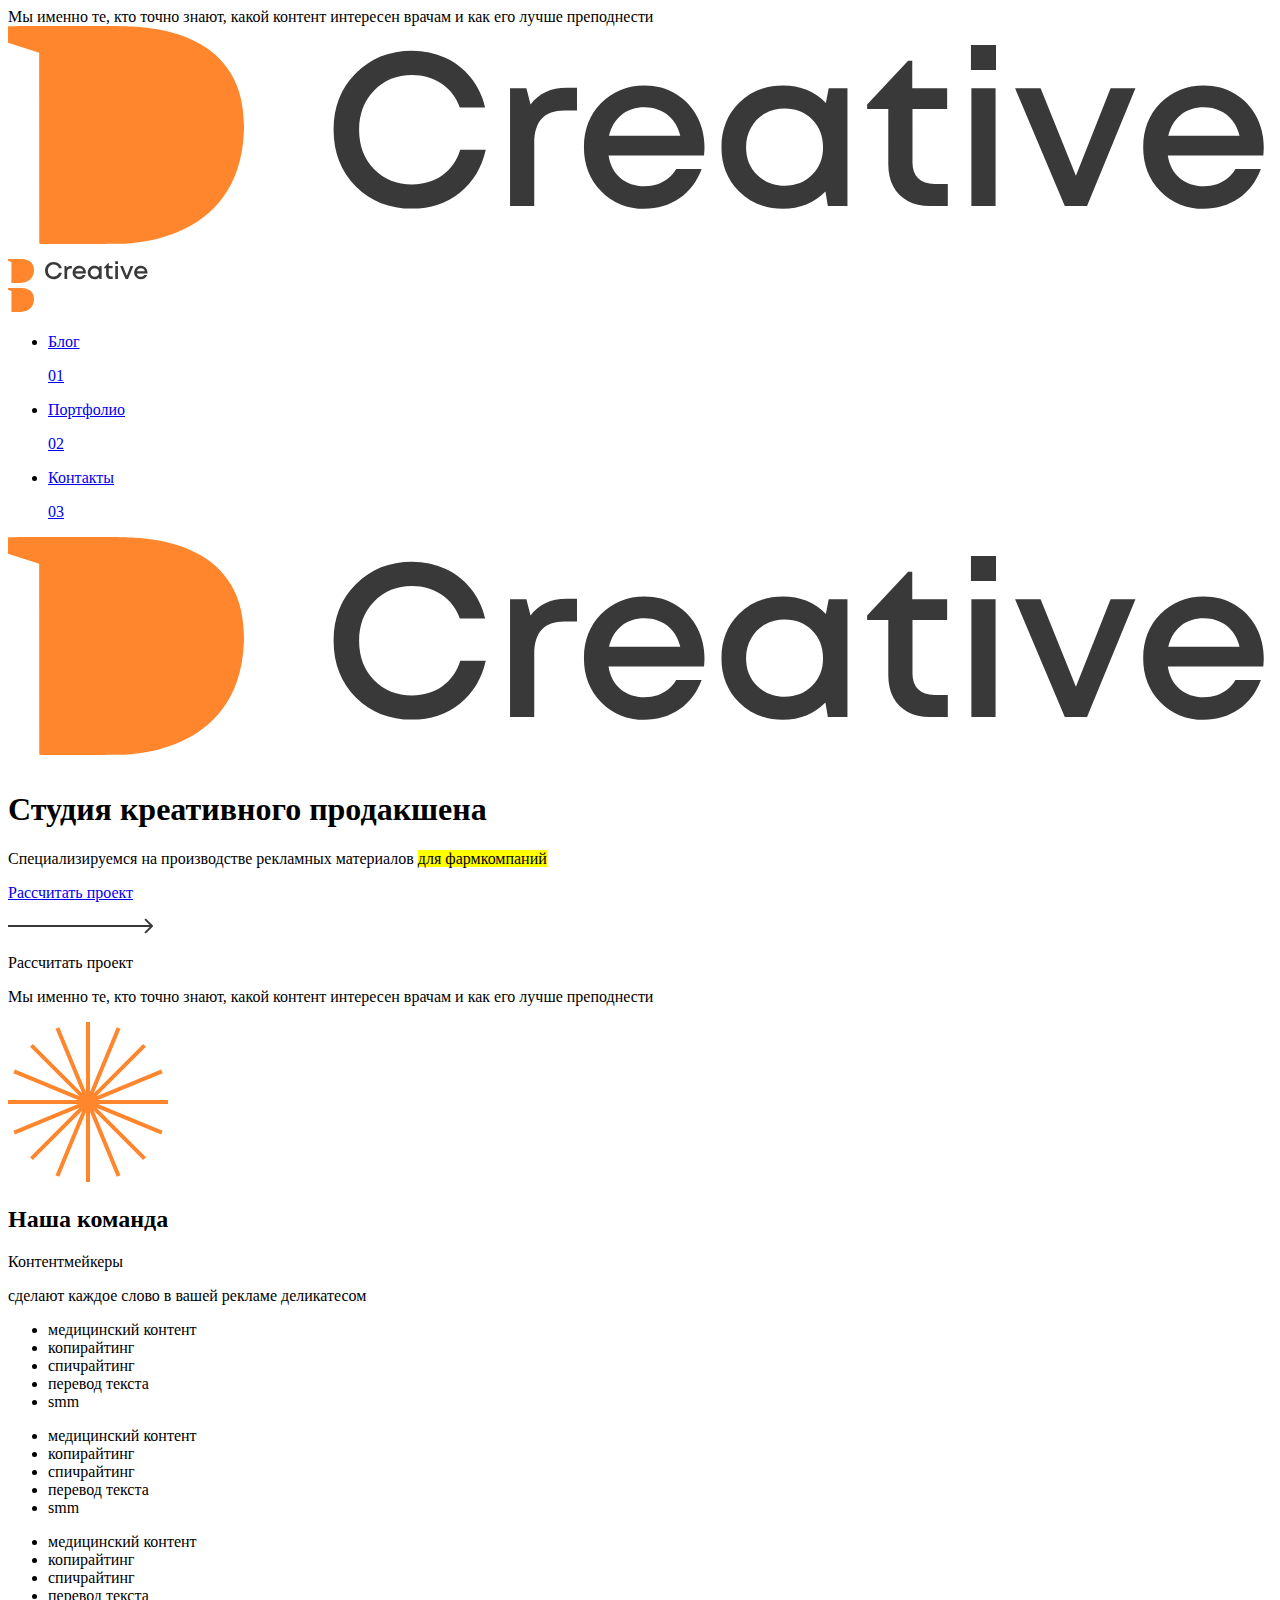
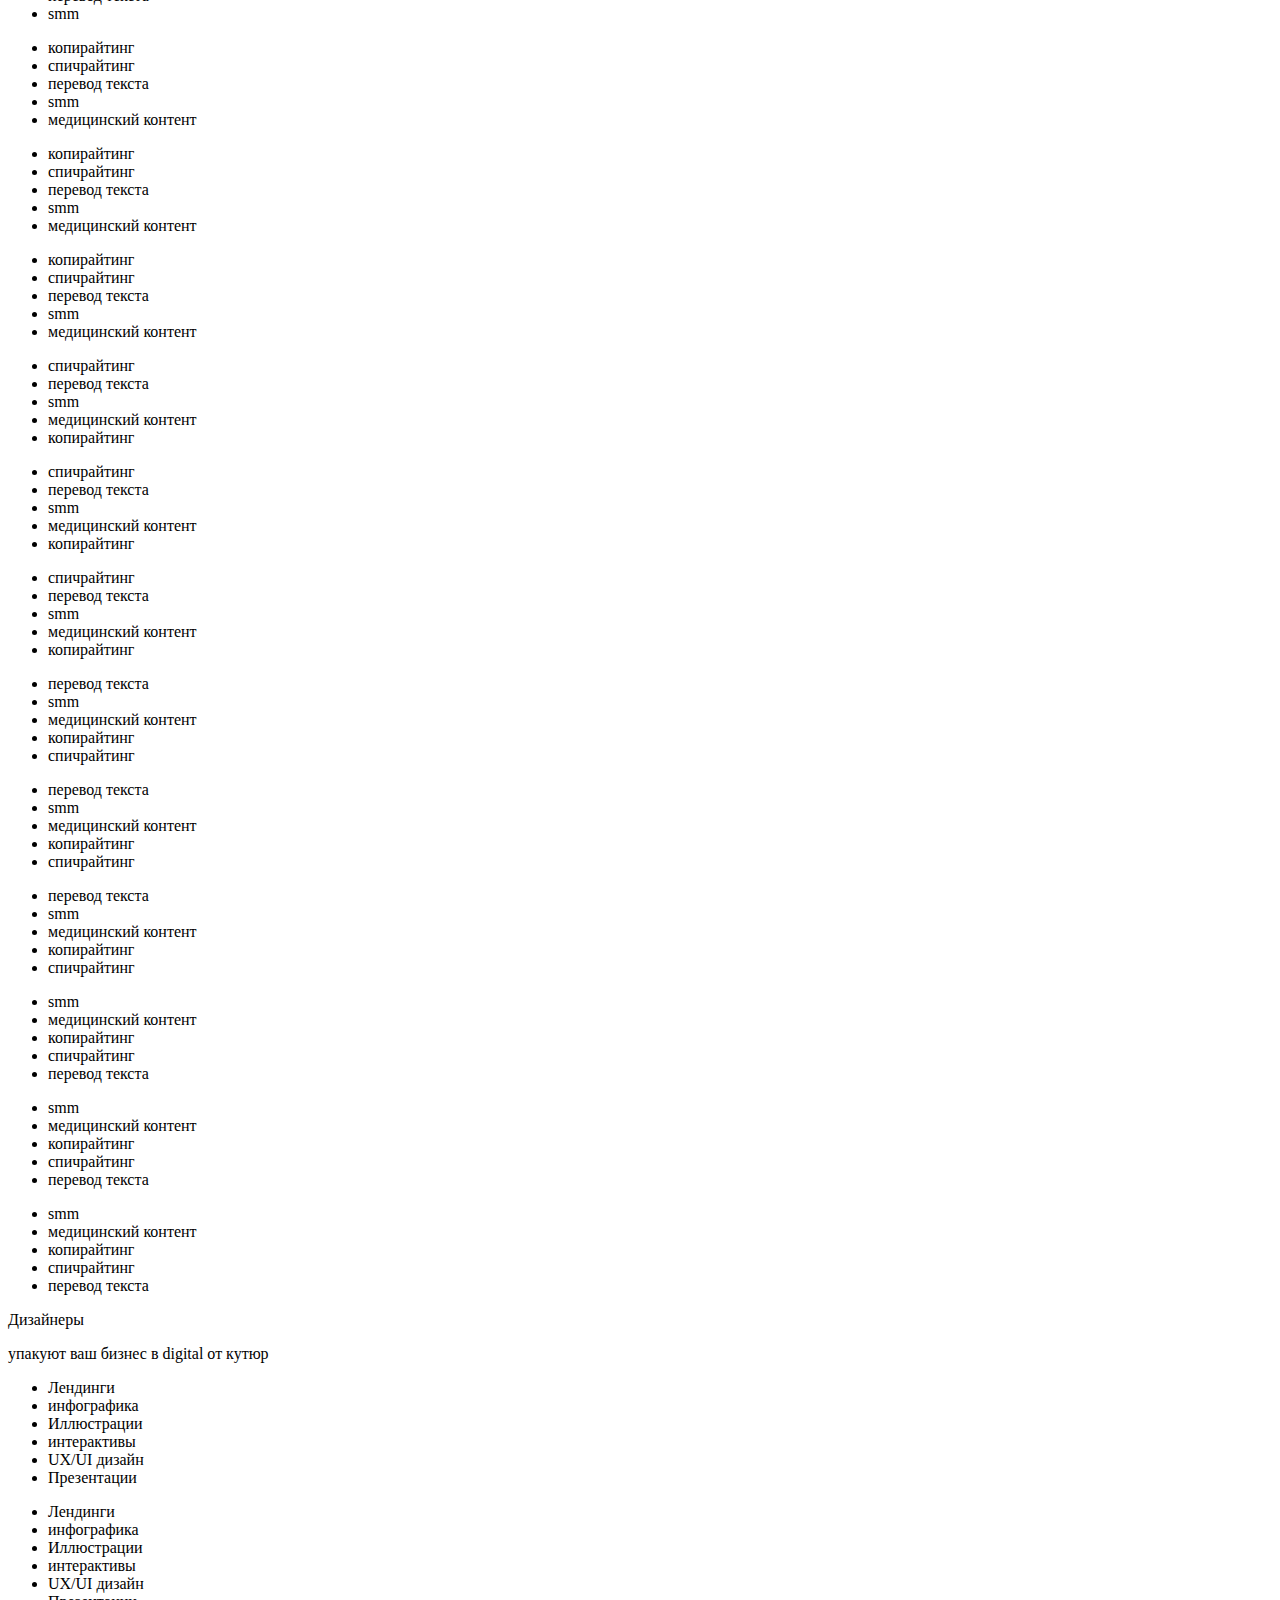
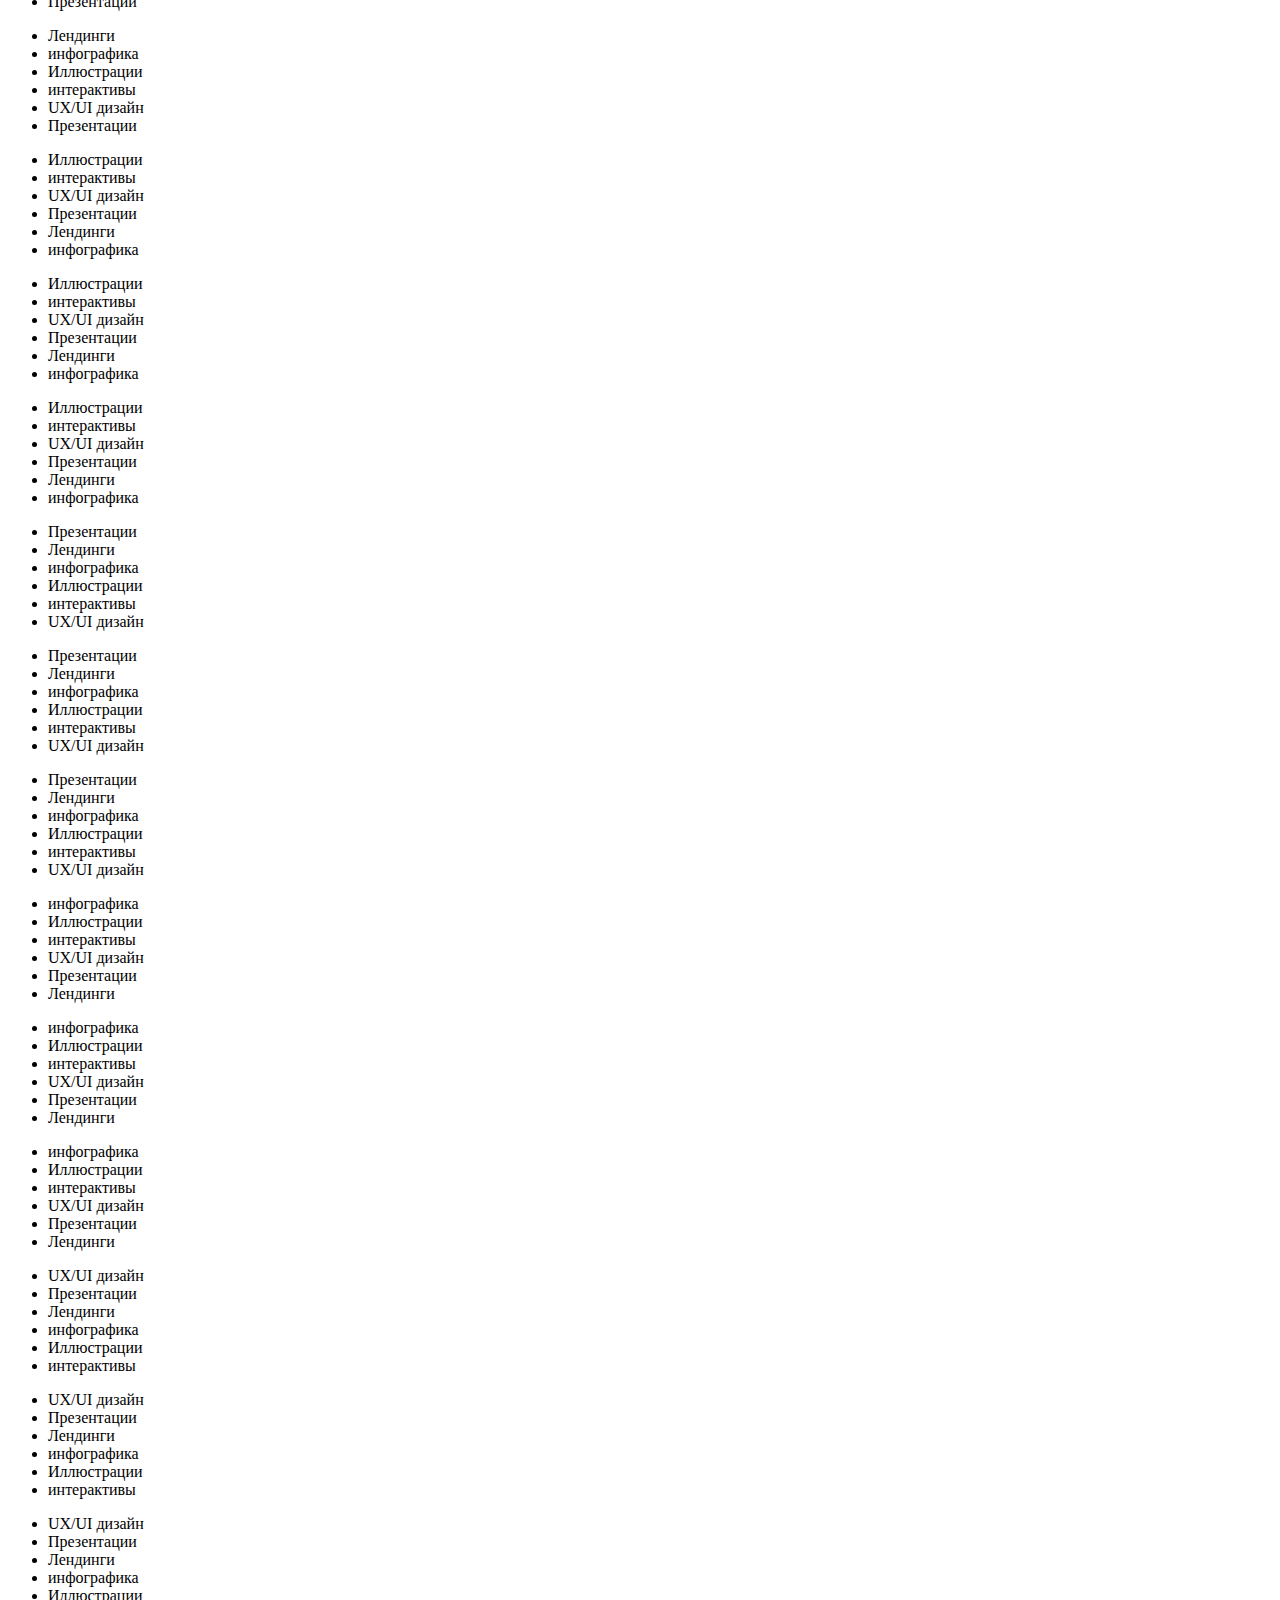
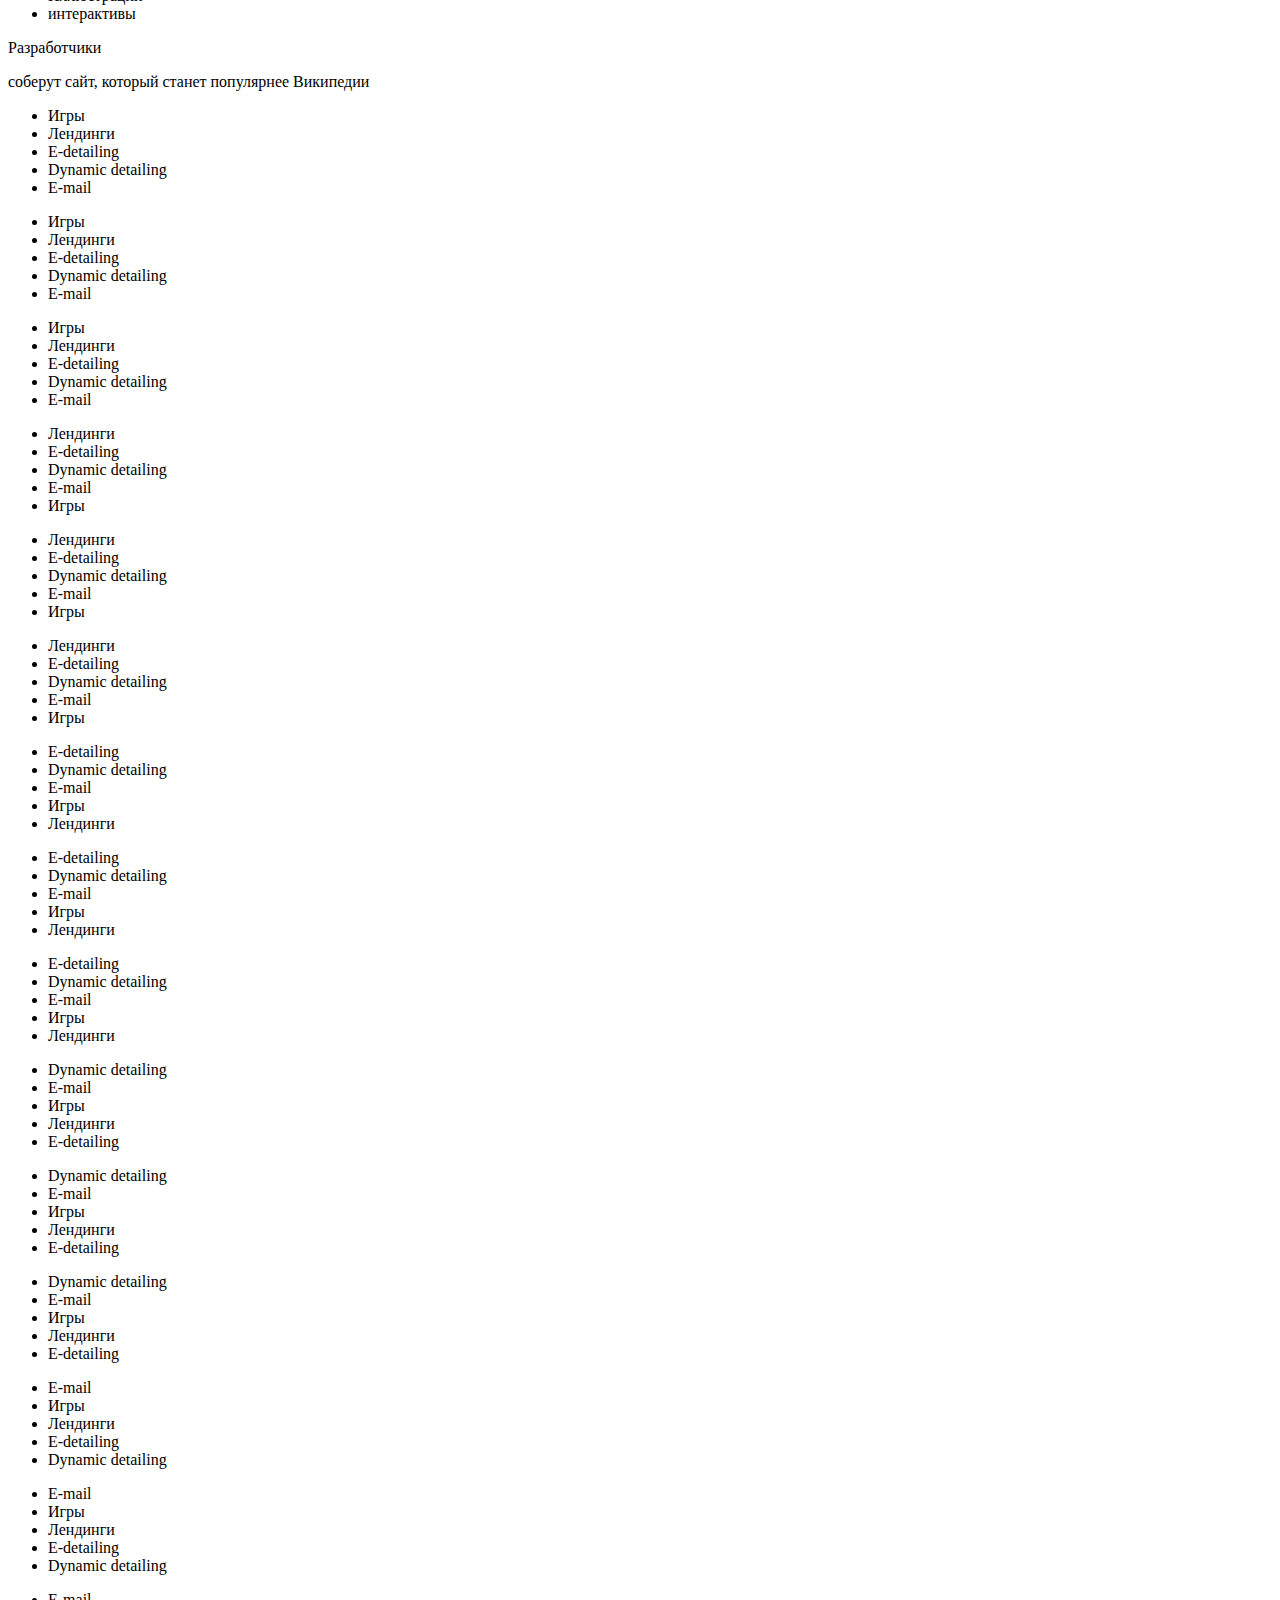
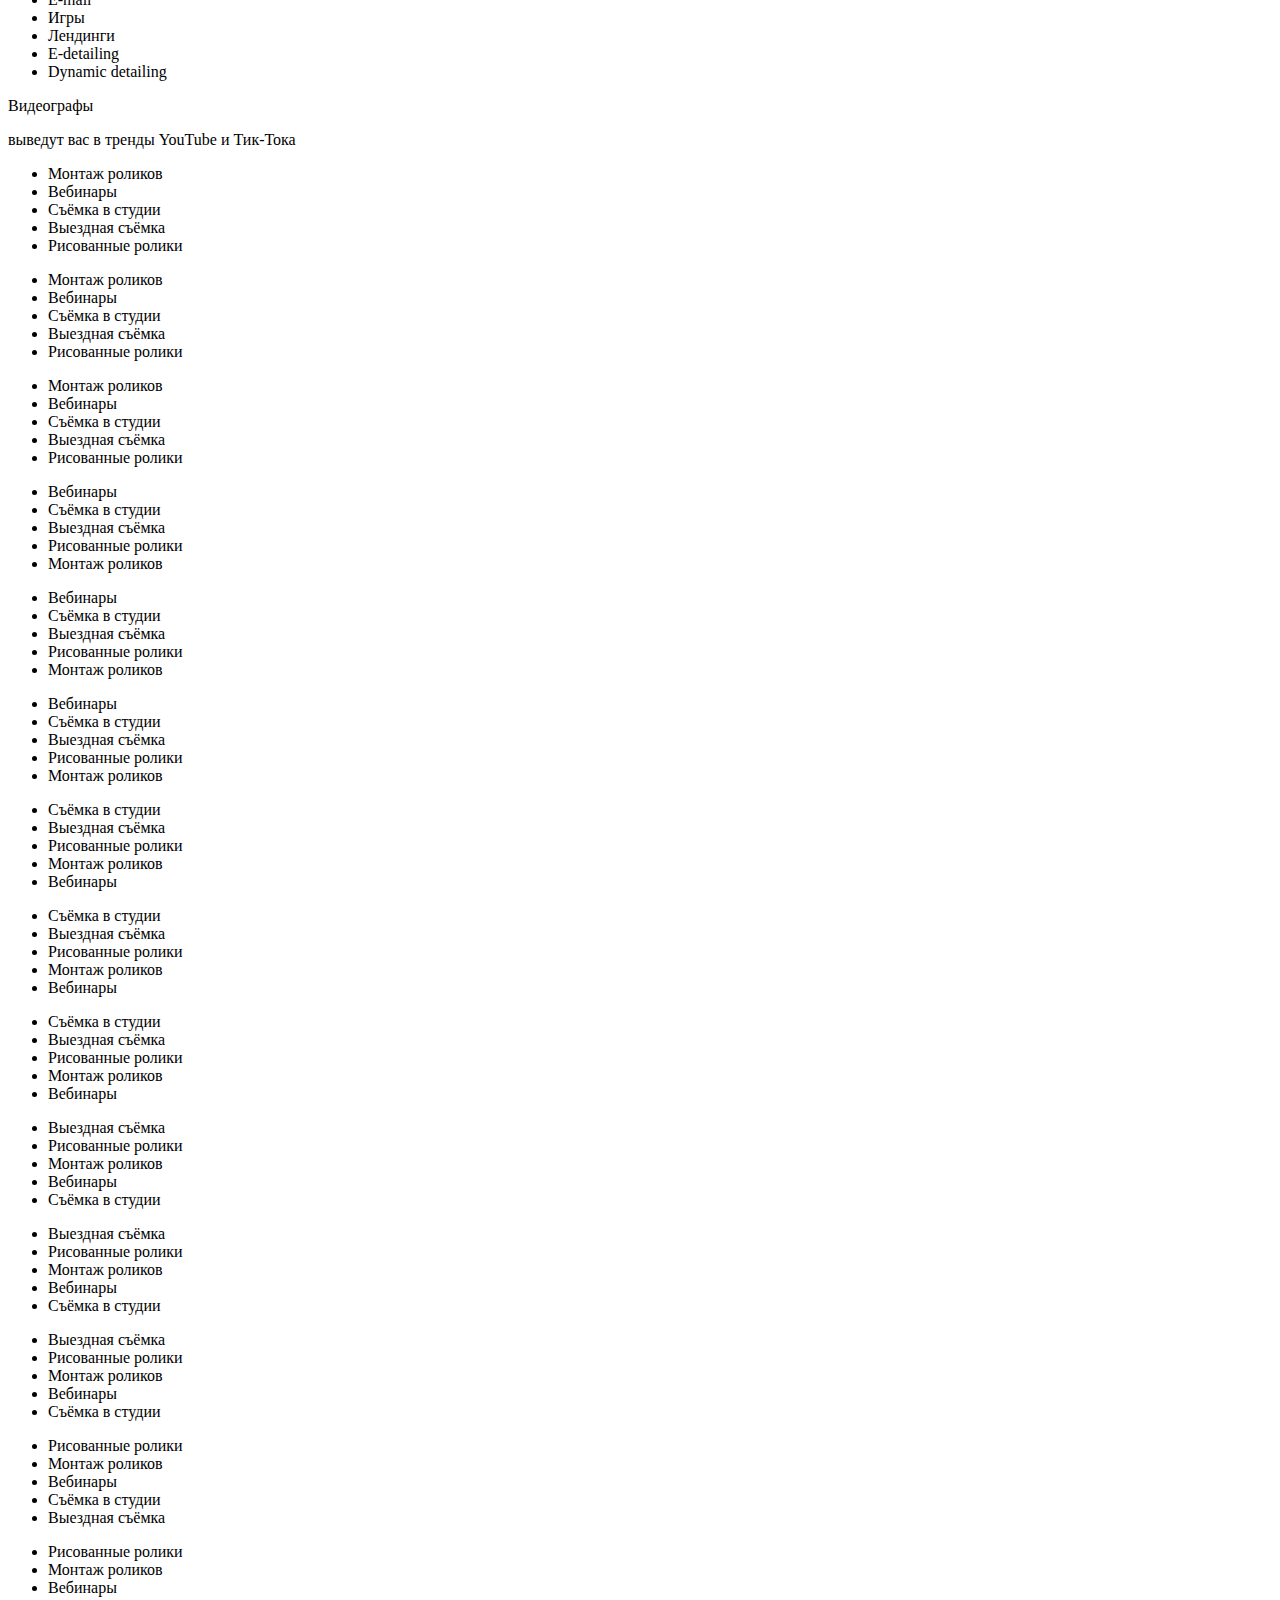
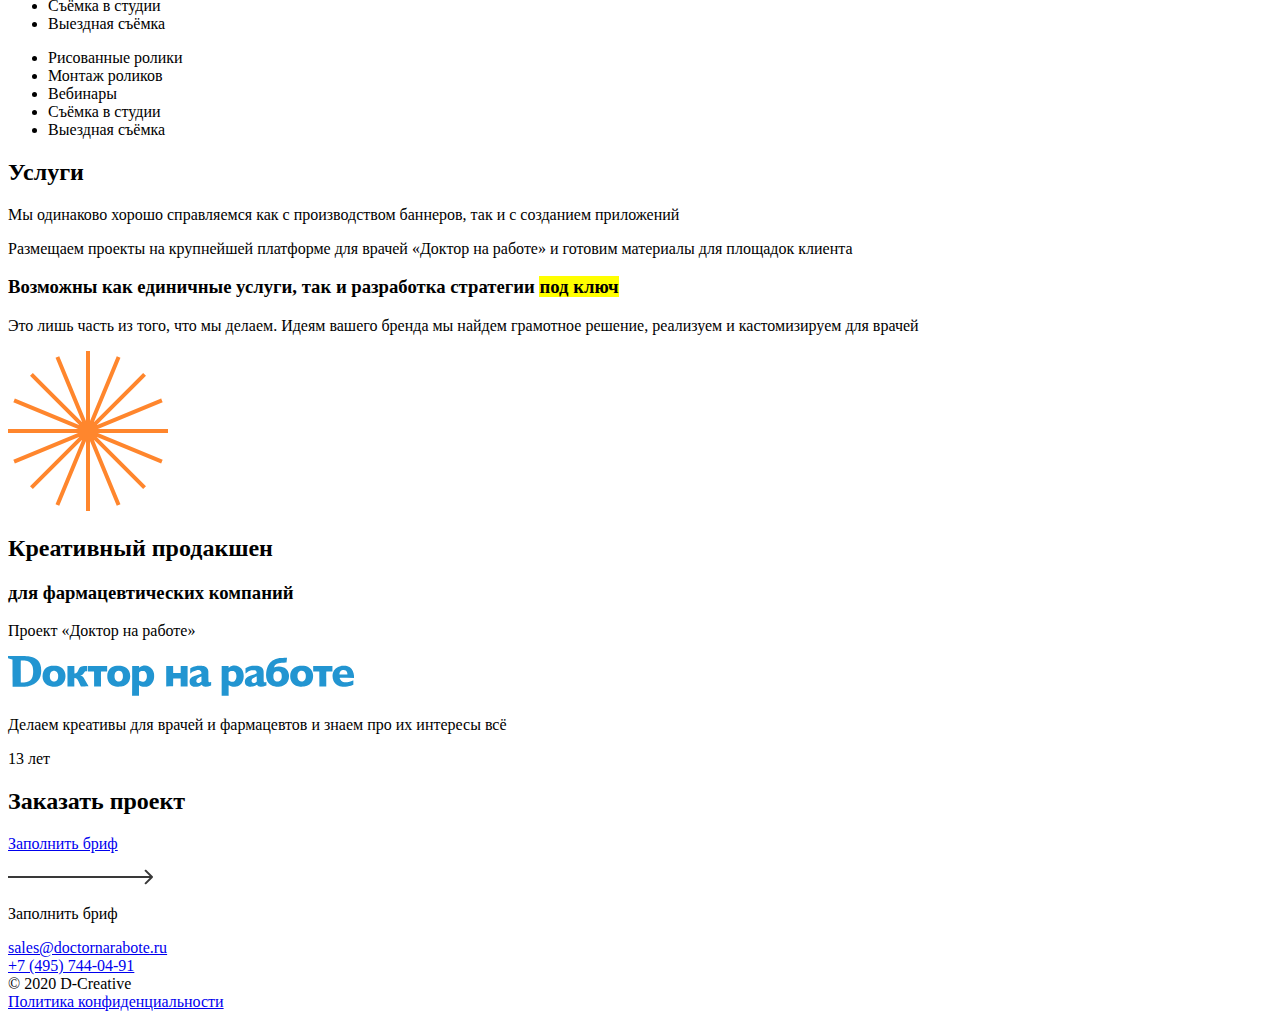
<file: source/src/index.html>
<!DOCTYPE html>
<html lang="ru">

<head>
	<meta charset="UTF-8" />
	<meta name="viewport" content="width=device-width, initial-scale=1" />
	<link rel="icon" href="public/favicon.svg" sizes="any" type="image/svg+xml" />
	<title>D-Creative</title>
</head>

<body>
	<div class="main_wrapper">
		<div class="container">
			<header class="header">
				<div class="header_wrapper">
					<div class="header__logo" id="logo_box">
						<div class="header__logo_text">
							Мы&nbsp;именно&nbsp;те, кто точно знают, какой
							контент интересен врачам и&nbsp;как его лучше
							преподнести
						</div>
						<div class="header__logo_img" id="logo_img">
							<img src="../public/logo1.svg" alt="logo1" />
						</div>
					</div>
					<div class="header__logo-mob">
						<div class="header__logo-mob_img">
							<img src="../public/logo1_mob.svg" alt="logo1" />
						</div>
					</div>
					<div class="header__menu">
						<div class="header__menu_burger tap-to-open" id="burger">
							<span></span>
						</div>
						<nav class="header__menu_nav" id="menu">
							<div class="nav_wrap">
								<div class="logo">
									<img src="../public/logo2.svg" alt="logo2" />
								</div>
							</div>
							<ul class="menu">
								<li>
									<a href="https://dcreativestudio.ru/blog" target="_blank" class="menu__item">
										<p class="item_text">Блог</p>
										<p class="item_number">01</p>
									</a>
								</li>

								<li>
									<a href="https://dcreativestudio.ru/portfolio" target="_blank" class="menu__item">
										<p class="item_text">Портфолио</p>
										<p class="item_number">02</p>
									</a>
								</li>
								<li>
									<a href="#order" class="menu__item anchor">
										<p class="item_text">Контакты</p>
										<p class="item_number">03</p>
									</a>
								</li>
							</ul>
						</nav>
					</div>
				</div>
			</header>

			<main class="main">
				<section class="section _1" id="_1">
					<div class="intro">
						<div class="intro__logo_img">
							<img src="../public/logo1.svg" alt="logo1" />
						</div>
						<div class="intro__title">
							<h1>Студия креативного продакшена</h1>
						</div>
						<div class="intro__box">
							<div class="description">
								<p>
									Специализируемся на&nbsp;производстве
									рекламных материалов
									<span><mark>для&nbsp;фармкомпаний</mark></span>
								</p>
							</div>
							<a href="https://dcreativestudio.ru/briff" target="_blank" class="calc" id="calc_animate"
								onclick="sendMessage('calculate_project')">
								<div class="calc-round"></div>
								<div class="calc-text">
									<p>Рассчитать проект</p>
								</div>
								<div class="calc-arrow">
									<img src="../public/arrow01.svg" alt="arrow" />
								</div>
							</a>
							<div class="mob-calc" id="mob-calc_animate">
								<div class="mob-calc-round"></div>
								<div class="mob-calc-text">
									<p>Рассчитать проект</p>
								</div>
							</div>
						</div>
						<div class="intro__mob-subtitle">
							<p>
								Мы&nbsp;именно&nbsp;те, кто точно знают,
								какой контент интересен врачам и&nbsp;как
								его лучше преподнести
							</p>
						</div>
					</div>
				</section>
				<section class="section _2" id="_2">
					<div class="team">
						<div class="team__title" id="run_team">
							<div class="title_wrap">
								<img id="run_asteriks1" src="../public/asterisk.svg" alt="asterisk" />
								<h2>Наша команда</h2>
							</div>
						</div>
						<div class="team__box">
							<div class="contentmakers team__box_item">
								<div class="contentmakers_btn expand_btn" id="contentmakers_btn">
									<div class="expand_btn_text">
										Контентмейкеры
									</div>
									<div class="expand_btn_icon">
										<div class="minus"></div>
									</div>
								</div>
								<div class="expandable_title">
									<p>
										сделают каждое слово в&nbsp;вашей
										рекламе деликатесом
									</p>
								</div>
								<div class="contentmakers_box expandable_box" id="contentmakers_box">
									<div class="wrapper">
										<div class="marquee_body">
											<div class="marquee">
												<div class="marquee_inner">
													<ul class="service_keywords">
														<li>
															медицинский
															контент
														</li>
														<li>копирайтинг</li>
														<li>спичрайтинг</li>
														<li>
															перевод текста
														</li>
														<li>smm</li>
													</ul>
													<ul class="service_keywords">
														<li>
															медицинский
															контент
														</li>
														<li>копирайтинг</li>
														<li>спичрайтинг</li>
														<li>
															перевод текста
														</li>
														<li>smm</li>
													</ul>
													<ul class="service_keywords">
														<li>
															медицинский
															контент
														</li>
														<li>копирайтинг</li>
														<li>спичрайтинг</li>
														<li>
															перевод текста
														</li>
														<li>smm</li>
													</ul>
												</div>
											</div>
											<div class="marquee_reverse">
												<div class="marquee_inner">
													<ul class="service_keywords">
														<li>копирайтинг</li>
														<li>спичрайтинг</li>
														<li>
															перевод текста
														</li>
														<li>smm</li>
														<li>
															медицинский
															контент
														</li>
													</ul>
													<ul class="service_keywords">
														<li>копирайтинг</li>
														<li>спичрайтинг</li>
														<li>
															перевод текста
														</li>
														<li>smm</li>
														<li>
															медицинский
															контент
														</li>
													</ul>
													<ul class="service_keywords">
														<li>копирайтинг</li>
														<li>спичрайтинг</li>
														<li>
															перевод текста
														</li>
														<li>smm</li>
														<li>
															медицинский
															контент
														</li>
													</ul>
												</div>
											</div>
											<div class="marquee">
												<div class="marquee_inner">
													<ul class="service_keywords">
														<li>спичрайтинг</li>
														<li>
															перевод текста
														</li>
														<li>smm</li>
														<li>
															медицинский
															контент
														</li>
														<li>копирайтинг</li>
													</ul>
													<ul class="service_keywords">
														<li>спичрайтинг</li>
														<li>
															перевод текста
														</li>
														<li>smm</li>
														<li>
															медицинский
															контент
														</li>
														<li>копирайтинг</li>
													</ul>
													<ul class="service_keywords">
														<li>спичрайтинг</li>
														<li>
															перевод текста
														</li>
														<li>smm</li>
														<li>
															медицинский
															контент
														</li>
														<li>копирайтинг</li>
													</ul>
												</div>
											</div>
											<div class="marquee_reverse">
												<div class="marquee_inner">
													<ul class="service_keywords">
														<li>
															перевод текста
														</li>
														<li>smm</li>
														<li>
															медицинский
															контент
														</li>
														<li>копирайтинг</li>
														<li>спичрайтинг</li>
													</ul>
													<ul class="service_keywords">
														<li>
															перевод текста
														</li>
														<li>smm</li>
														<li>
															медицинский
															контент
														</li>
														<li>копирайтинг</li>
														<li>спичрайтинг</li>
													</ul>
													<ul class="service_keywords">
														<li>
															перевод текста
														</li>
														<li>smm</li>
														<li>
															медицинский
															контент
														</li>
														<li>копирайтинг</li>
														<li>спичрайтинг</li>
													</ul>
												</div>
											</div>
											<div class="marquee">
												<div class="marquee_inner">
													<ul class="service_keywords">
														<li>smm</li>
														<li>
															медицинский
															контент
														</li>
														<li>копирайтинг</li>
														<li>спичрайтинг</li>
														<li>
															перевод текста
														</li>
													</ul>
													<ul class="service_keywords">
														<li>smm</li>
														<li>
															медицинский
															контент
														</li>
														<li>копирайтинг</li>
														<li>спичрайтинг</li>
														<li>
															перевод текста
														</li>
													</ul>
													<ul class="service_keywords">
														<li>smm</li>
														<li>
															медицинский
															контент
														</li>
														<li>копирайтинг</li>
														<li>спичрайтинг</li>
														<li>
															перевод текста
														</li>
													</ul>
												</div>
											</div>
										</div>
									</div>
								</div>
							</div>
							<div class="designers team__box_item">
								<div class="designers_btn expand_btn" id="designers_btn">
									<div class="expand_btn_text">
										Дизайнеры
									</div>
									<div class="expand_btn_icon">
										<div class="minus"></div>
									</div>
								</div>
								<div class="expandable_title">
									<p>
										упакуют ваш бизнес в digital от
										кутюр
									</p>
								</div>
								<div class="designers_box expandable_box" id="designers_box">
									<div class="wrapper">
										<div class="marquee_body">
											<div class="marquee">
												<div class="marquee_inner">
													<ul class="service_keywords">
														<li>Лендинги</li>
														<li>инфографика</li>
														<li>Иллюстрации</li>
														<li>интерактивы</li>
														<li>
															UX/UI дизайн
														</li>
														<li>Презентации</li>
													</ul>
													<ul class="service_keywords">
														<li>Лендинги</li>
														<li>инфографика</li>
														<li>Иллюстрации</li>
														<li>интерактивы</li>
														<li>
															UX/UI дизайн
														</li>
														<li>Презентации</li>
													</ul>
													<ul class="service_keywords">
														<li>Лендинги</li>
														<li>инфографика</li>
														<li>Иллюстрации</li>
														<li>интерактивы</li>
														<li>
															UX/UI дизайн
														</li>
														<li>Презентации</li>
													</ul>
												</div>
											</div>
											<div class="marquee_reverse">
												<div class="marquee_inner">
													<ul class="service_keywords">
														<li>Иллюстрации</li>
														<li>интерактивы</li>
														<li>
															UX/UI дизайн
														</li>
														<li>Презентации</li>
														<li>Лендинги</li>
														<li>инфографика</li>
													</ul>
													<ul class="service_keywords">
														<li>Иллюстрации</li>
														<li>интерактивы</li>
														<li>
															UX/UI дизайн
														</li>
														<li>Презентации</li>
														<li>Лендинги</li>
														<li>инфографика</li>
													</ul>
													<ul class="service_keywords">
														<li>Иллюстрации</li>
														<li>интерактивы</li>
														<li>
															UX/UI дизайн
														</li>
														<li>Презентации</li>
														<li>Лендинги</li>
														<li>инфографика</li>
													</ul>
												</div>
											</div>
											<div class="marquee">
												<div class="marquee_inner">
													<ul class="service_keywords">
														<li>Презентации</li>
														<li>Лендинги</li>
														<li>инфографика</li>
														<li>Иллюстрации</li>
														<li>интерактивы</li>
														<li>
															UX/UI дизайн
														</li>
													</ul>
													<ul class="service_keywords">
														<li>Презентации</li>
														<li>Лендинги</li>
														<li>инфографика</li>
														<li>Иллюстрации</li>
														<li>интерактивы</li>
														<li>
															UX/UI дизайн
														</li>
													</ul>
													<ul class="service_keywords">
														<li>Презентации</li>
														<li>Лендинги</li>
														<li>инфографика</li>
														<li>Иллюстрации</li>
														<li>интерактивы</li>
														<li>
															UX/UI дизайн
														</li>
													</ul>
												</div>
											</div>
											<div class="marquee_reverse">
												<div class="marquee_inner">
													<ul class="service_keywords">
														<li>инфографика</li>
														<li>Иллюстрации</li>
														<li>интерактивы</li>
														<li>
															UX/UI дизайн
														</li>
														<li>Презентации</li>
														<li>Лендинги</li>
													</ul>
													<ul class="service_keywords">
														<li>инфографика</li>
														<li>Иллюстрации</li>
														<li>интерактивы</li>
														<li>
															UX/UI дизайн
														</li>
														<li>Презентации</li>
														<li>Лендинги</li>
													</ul>
													<ul class="service_keywords">
														<li>инфографика</li>
														<li>Иллюстрации</li>
														<li>интерактивы</li>
														<li>
															UX/UI дизайн
														</li>
														<li>Презентации</li>
														<li>Лендинги</li>
													</ul>
												</div>
											</div>
											<div class="marquee">
												<div class="marquee_inner">
													<ul class="service_keywords">
														<li>
															UX/UI дизайн
														</li>
														<li>Презентации</li>
														<li>Лендинги</li>
														<li>инфографика</li>
														<li>Иллюстрации</li>
														<li>интерактивы</li>
													</ul>
													<ul class="service_keywords">
														<li>
															UX/UI дизайн
														</li>
														<li>Презентации</li>
														<li>Лендинги</li>
														<li>инфографика</li>
														<li>Иллюстрации</li>
														<li>интерактивы</li>
													</ul>
													<ul class="service_keywords">
														<li>
															UX/UI дизайн
														</li>
														<li>Презентации</li>
														<li>Лендинги</li>
														<li>инфографика</li>
														<li>Иллюстрации</li>
														<li>интерактивы</li>
													</ul>
												</div>
											</div>
										</div>
									</div>
								</div>
							</div>
							<div class="developers team__box_item">
								<div class="developers_btn expand_btn" id="developers_btn">
									<div class="expand_btn_text">
										Разработчики
									</div>
									<div class="expand_btn_icon">
										<div class="minus"></div>
									</div>
								</div>
								<div class="expandable_title">
									<p>
										соберут сайт, который станет
										популярнее Википедии
									</p>
								</div>
								<div class="developers_box expandable_box" id="developers_box">
									<div class="wrapper">
										<div class="marquee_body">
											<div class="marquee">
												<div class="marquee_inner">
													<ul class="service_keywords">
														<li>Игры</li>
														<li>Лендинги</li>
														<li>E-detailing</li>
														<li>
															Dynamic
															detailing
														</li>
														<li>E-mail</li>
													</ul>
													<ul class="service_keywords">
														<li>Игры</li>
														<li>Лендинги</li>
														<li>E-detailing</li>
														<li>
															Dynamic
															detailing
														</li>
														<li>E-mail</li>
													</ul>
													<ul class="service_keywords">
														<li>Игры</li>
														<li>Лендинги</li>
														<li>E-detailing</li>
														<li>
															Dynamic
															detailing
														</li>
														<li>E-mail</li>
													</ul>
												</div>
											</div>
											<div class="marquee_reverse">
												<div class="marquee_inner">
													<ul class="service_keywords">
														<li>Лендинги</li>
														<li>E-detailing</li>
														<li>
															Dynamic
															detailing
														</li>
														<li>E-mail</li>
														<li>Игры</li>
													</ul>
													<ul class="service_keywords">
														<li>Лендинги</li>
														<li>E-detailing</li>
														<li>
															Dynamic
															detailing
														</li>
														<li>E-mail</li>
														<li>Игры</li>
													</ul>
													<ul class="service_keywords">
														<li>Лендинги</li>
														<li>E-detailing</li>
														<li>
															Dynamic
															detailing
														</li>
														<li>E-mail</li>
														<li>Игры</li>
													</ul>
												</div>
											</div>
											<div class="marquee">
												<div class="marquee_inner">
													<ul class="service_keywords">
														<li>E-detailing</li>
														<li>
															Dynamic
															detailing
														</li>
														<li>E-mail</li>
														<li>Игры</li>
														<li>Лендинги</li>
													</ul>
													<ul class="service_keywords">
														<li>E-detailing</li>
														<li>
															Dynamic
															detailing
														</li>
														<li>E-mail</li>
														<li>Игры</li>
														<li>Лендинги</li>
													</ul>
													<ul class="service_keywords">
														<li>E-detailing</li>
														<li>
															Dynamic
															detailing
														</li>
														<li>E-mail</li>
														<li>Игры</li>
														<li>Лендинги</li>
													</ul>
												</div>
											</div>
											<div class="marquee_reverse">
												<div class="marquee_inner">
													<ul class="service_keywords">
														<li>
															Dynamic
															detailing
														</li>
														<li>E-mail</li>
														<li>Игры</li>
														<li>Лендинги</li>
														<li>E-detailing</li>
													</ul>
													<ul class="service_keywords">
														<li>
															Dynamic
															detailing
														</li>
														<li>E-mail</li>
														<li>Игры</li>
														<li>Лендинги</li>
														<li>E-detailing</li>
													</ul>
													<ul class="service_keywords">
														<li>
															Dynamic
															detailing
														</li>
														<li>E-mail</li>
														<li>Игры</li>
														<li>Лендинги</li>
														<li>E-detailing</li>
													</ul>
												</div>
											</div>
											<div class="marquee">
												<div class="marquee_inner">
													<ul class="service_keywords">
														<li>E-mail</li>
														<li>Игры</li>
														<li>Лендинги</li>
														<li>E-detailing</li>
														<li>
															Dynamic
															detailing
														</li>
													</ul>
													<ul class="service_keywords">
														<li>E-mail</li>
														<li>Игры</li>
														<li>Лендинги</li>
														<li>E-detailing</li>
														<li>
															Dynamic
															detailing
														</li>
													</ul>
													<ul class="service_keywords">
														<li>E-mail</li>
														<li>Игры</li>
														<li>Лендинги</li>
														<li>E-detailing</li>
														<li>
															Dynamic
															detailing
														</li>
													</ul>
												</div>
											</div>
										</div>
									</div>
								</div>
							</div>
							<div class="videographers team__box_item">
								<div class="videographers_btn expand_btn" id="videographers_btn">
									<div class="expand_btn_text">
										Видеографы
									</div>
									<div class="expand_btn_icon">
										<div class="minus"></div>
									</div>
								</div>
								<div class="expandable_title">
									<p>
										выведут вас в тренды YouTube и
										Тик-Тока
									</p>
								</div>
								<div class="videographers_box expandable_box" id="videographers_box">
									<!-- <div class="title">
											<p>выведут вас в тренды YouTube и Тик-Тока</p>
										</div> -->
									<div class="wrapper">
										<div class="marquee_body">
											<div class="marquee">
												<div class="marquee_inner">
													<ul class="service_keywords">
														<li>
															Монтаж роликов
														</li>
														<li>Вебинары</li>
														<li>
															Съёмка в студии
														</li>
														<li>
															Выездная съёмка
														</li>
														<li>
															Рисованные
															ролики
														</li>
													</ul>
													<ul class="service_keywords">
														<li>
															Монтаж роликов
														</li>
														<li>Вебинары</li>
														<li>
															Съёмка в студии
														</li>
														<li>
															Выездная съёмка
														</li>
														<li>
															Рисованные
															ролики
														</li>
													</ul>
													<ul class="service_keywords">
														<li>
															Монтаж роликов
														</li>
														<li>Вебинары</li>
														<li>
															Съёмка в студии
														</li>
														<li>
															Выездная съёмка
														</li>
														<li>
															Рисованные
															ролики
														</li>
													</ul>
												</div>
											</div>
											<div class="marquee_reverse">
												<div class="marquee_inner">
													<ul class="service_keywords">
														<li>Вебинары</li>
														<li>
															Съёмка в студии
														</li>
														<li>
															Выездная съёмка
														</li>
														<li>
															Рисованные
															ролики
														</li>
														<li>
															Монтаж роликов
														</li>
													</ul>
													<ul class="service_keywords">
														<li>Вебинары</li>
														<li>
															Съёмка в студии
														</li>
														<li>
															Выездная съёмка
														</li>
														<li>
															Рисованные
															ролики
														</li>
														<li>
															Монтаж роликов
														</li>
													</ul>
													<ul class="service_keywords">
														<li>Вебинары</li>
														<li>
															Съёмка в студии
														</li>
														<li>
															Выездная съёмка
														</li>
														<li>
															Рисованные
															ролики
														</li>
														<li>
															Монтаж роликов
														</li>
													</ul>
												</div>
											</div>
											<div class="marquee">
												<div class="marquee_inner">
													<ul class="service_keywords">
														<li>
															Съёмка в студии
														</li>
														<li>
															Выездная съёмка
														</li>
														<li>
															Рисованные
															ролики
														</li>
														<li>
															Монтаж роликов
														</li>
														<li>Вебинары</li>
													</ul>
													<ul class="service_keywords">
														<li>
															Съёмка в студии
														</li>
														<li>
															Выездная съёмка
														</li>
														<li>
															Рисованные
															ролики
														</li>
														<li>
															Монтаж роликов
														</li>
														<li>Вебинары</li>
													</ul>
													<ul class="service_keywords">
														<li>
															Съёмка в студии
														</li>
														<li>
															Выездная съёмка
														</li>
														<li>
															Рисованные
															ролики
														</li>
														<li>
															Монтаж роликов
														</li>
														<li>Вебинары</li>
													</ul>
												</div>
											</div>
											<div class="marquee_reverse">
												<div class="marquee_inner">
													<ul class="service_keywords">
														<li>
															Выездная съёмка
														</li>
														<li>
															Рисованные
															ролики
														</li>
														<li>
															Монтаж роликов
														</li>
														<li>Вебинары</li>
														<li>
															Съёмка в студии
														</li>
													</ul>
													<ul class="service_keywords">
														<li>
															Выездная съёмка
														</li>
														<li>
															Рисованные
															ролики
														</li>
														<li>
															Монтаж роликов
														</li>
														<li>Вебинары</li>
														<li>
															Съёмка в студии
														</li>
													</ul>
													<ul class="service_keywords">
														<li>
															Выездная съёмка
														</li>
														<li>
															Рисованные
															ролики
														</li>
														<li>
															Монтаж роликов
														</li>
														<li>Вебинары</li>
														<li>
															Съёмка в студии
														</li>
													</ul>
												</div>
											</div>
											<div class="marquee">
												<div class="marquee_inner">
													<ul class="service_keywords">
														<li>
															Рисованные
															ролики
														</li>
														<li>
															Монтаж роликов
														</li>
														<li>Вебинары</li>
														<li>
															Съёмка в студии
														</li>
														<li>
															Выездная съёмка
														</li>
													</ul>
													<ul class="service_keywords">
														<li>
															Рисованные
															ролики
														</li>
														<li>
															Монтаж роликов
														</li>
														<li>Вебинары</li>
														<li>
															Съёмка в студии
														</li>
														<li>
															Выездная съёмка
														</li>
													</ul>
													<ul class="service_keywords">
														<li>
															Рисованные
															ролики
														</li>
														<li>
															Монтаж роликов
														</li>
														<li>Вебинары</li>
														<li>
															Съёмка в студии
														</li>
														<li>
															Выездная съёмка
														</li>
													</ul>
												</div>
											</div>
										</div>
									</div>
								</div>
							</div>
						</div>
					</div>
				</section>

				<section class="section _3" id="_3">
					<div class="services">
						<div class="services__header">
							<h2>Услуги</h2>
						</div>
						<div class="services__box services__box_1">
							<div class="services__box_title">
								<p id="run_box1_t">
									Мы&nbsp;одинаково хорошо справляемся как
									с&nbsp;производством баннеров, так
									и&nbsp;с&nbsp;созданием приложений
								</p>
							</div>
							<div class="services__box_description">
								<p id="run_box1_d">
									Размещаем проекты на крупнейшей
									платформе для врачей «Доктор на работе»
									и готовим материалы для площадок клиента
								</p>
							</div>
						</div>
						<div class="services__title services__title1">
							<h3>
								Возможны как единичные услуги, так
								и&nbsp;разработка стратегии
								<span><mark>под&nbsp;ключ</mark></span>
							</h3>
						</div>
						<div class="services__box services__box_2">
							<div class="services__box_title" id="run_box2">
								<p>
									Это лишь часть из&nbsp;того, что
									мы&nbsp;делаем. Идеям вашего бренда
									мы&nbsp;найдем грамотное решение,
									реализуем и&nbsp;кастомизируем для
									врачей
								</p>
							</div>
						</div>
						<div class="services__title services__title_run" id="run_creative">
							<div class="title_wrap">
								<img id="run_asteriks2" src="../public/asterisk.svg" alt="asterisk" />
								<h2>Креативный продакшен</h2>
							</div>
						</div>
						<div class="services__title services__title2">
							<h3>для фармацевтических компаний</h3>
						</div>
						<div class="services__box services__box_3">
							<div class="services__box_wrapper">
								<div class="box_item box_item-1">
									<div class="box_item_wrap box_item_wrap1" id="run_box3_item1">
										<div class="item item1">
											<p>
												Проект &laquo;Доктор
												на&nbsp;работе&raquo;
											</p>
										</div>
										<div class="item item2">
											<img src="../public/logo-white-ru1.svg" alt="logo3" />
										</div>
									</div>
								</div>
								<div class="box_item box_item-2">
									<div class="box_item_wrap box_item_wrap2" id="run_box3_item2"></div>
								</div>
								<div class="box_item box_item-3">
									<div class="box_item_wrap box_item_wrap3" id="run_box3_item3">
										<div class="item item3">
											<p>
												Делаем креативы для врачей
												и&nbsp;фармацевтов
												и&nbsp;знаем про
												их&nbsp;интересы всё
											</p>
										</div>
										<div class="item item4">
											<p>13&nbsp;лет</p>
										</div>
									</div>
								</div>
							</div>
						</div>
					</div>
				</section>
			</main>
		</div>
	</div>
	<footer class="footer" id="order" onclick="sendMessage('make_order')">
		<div class="container">
			<div class="order">
				<div class="order__title">
					<h2>Заказать проект</h2>
				</div>

				<a href="https://dcreativestudio.ru/briff" target="_blank" class="order__calc" id="order_animate"
					onclick="sendMessage('fill_brief')">
					<div class="order-round"></div>
					<div class="order-text">
						<p>Заполнить бриф</p>
					</div>
					<div class="order-arrow">
						<img src="../public/arrow01.svg" alt="arrow" />
					</div>
				</a>

				<div class="mob-order__calc" id="mob-order_animate" onclick="sendMessage('fill_brief')">
					<div class="mob-order-round"></div>
					<div class="mob-order-text">
						<p>Заполнить бриф</p>
					</div>
				</div>
			</div>
			<div class="info">
				<div class="info__email">
					<a href="mailto:sales@doctornarabote.ru" onclick="sendMessage('mail')">sales@doctornarabote.ru</a>
				</div>
				<div class="info__phone">
					<a href="tel:+74957440491" onclick="sendMessage('phone')">+7&nbsp;(495)&nbsp;744-04-91</a>
				</div>
				<div class="info__line"></div>
				<div class="info__bottom">
					<div class="info__bottom_item">
						&copy;&nbsp;2020 D-Creative
					</div>
					<div class="info__bottom_item">
						<a href="#">Политика конфиденциальности</a>
					</div>
				</div>
			</div>
		</div>
	</footer>
	<script>
		// Функция для отправки сообщения родительскому окну
		function sendMessage(buttonName) {
			window.parent.postMessage({ buttonName: buttonName }, 'https://dcreativestudio.ru/');
			console.log(buttonName)
		}
	</script>
</body>
<div id="customCursor"></div>

</html>
</file>
